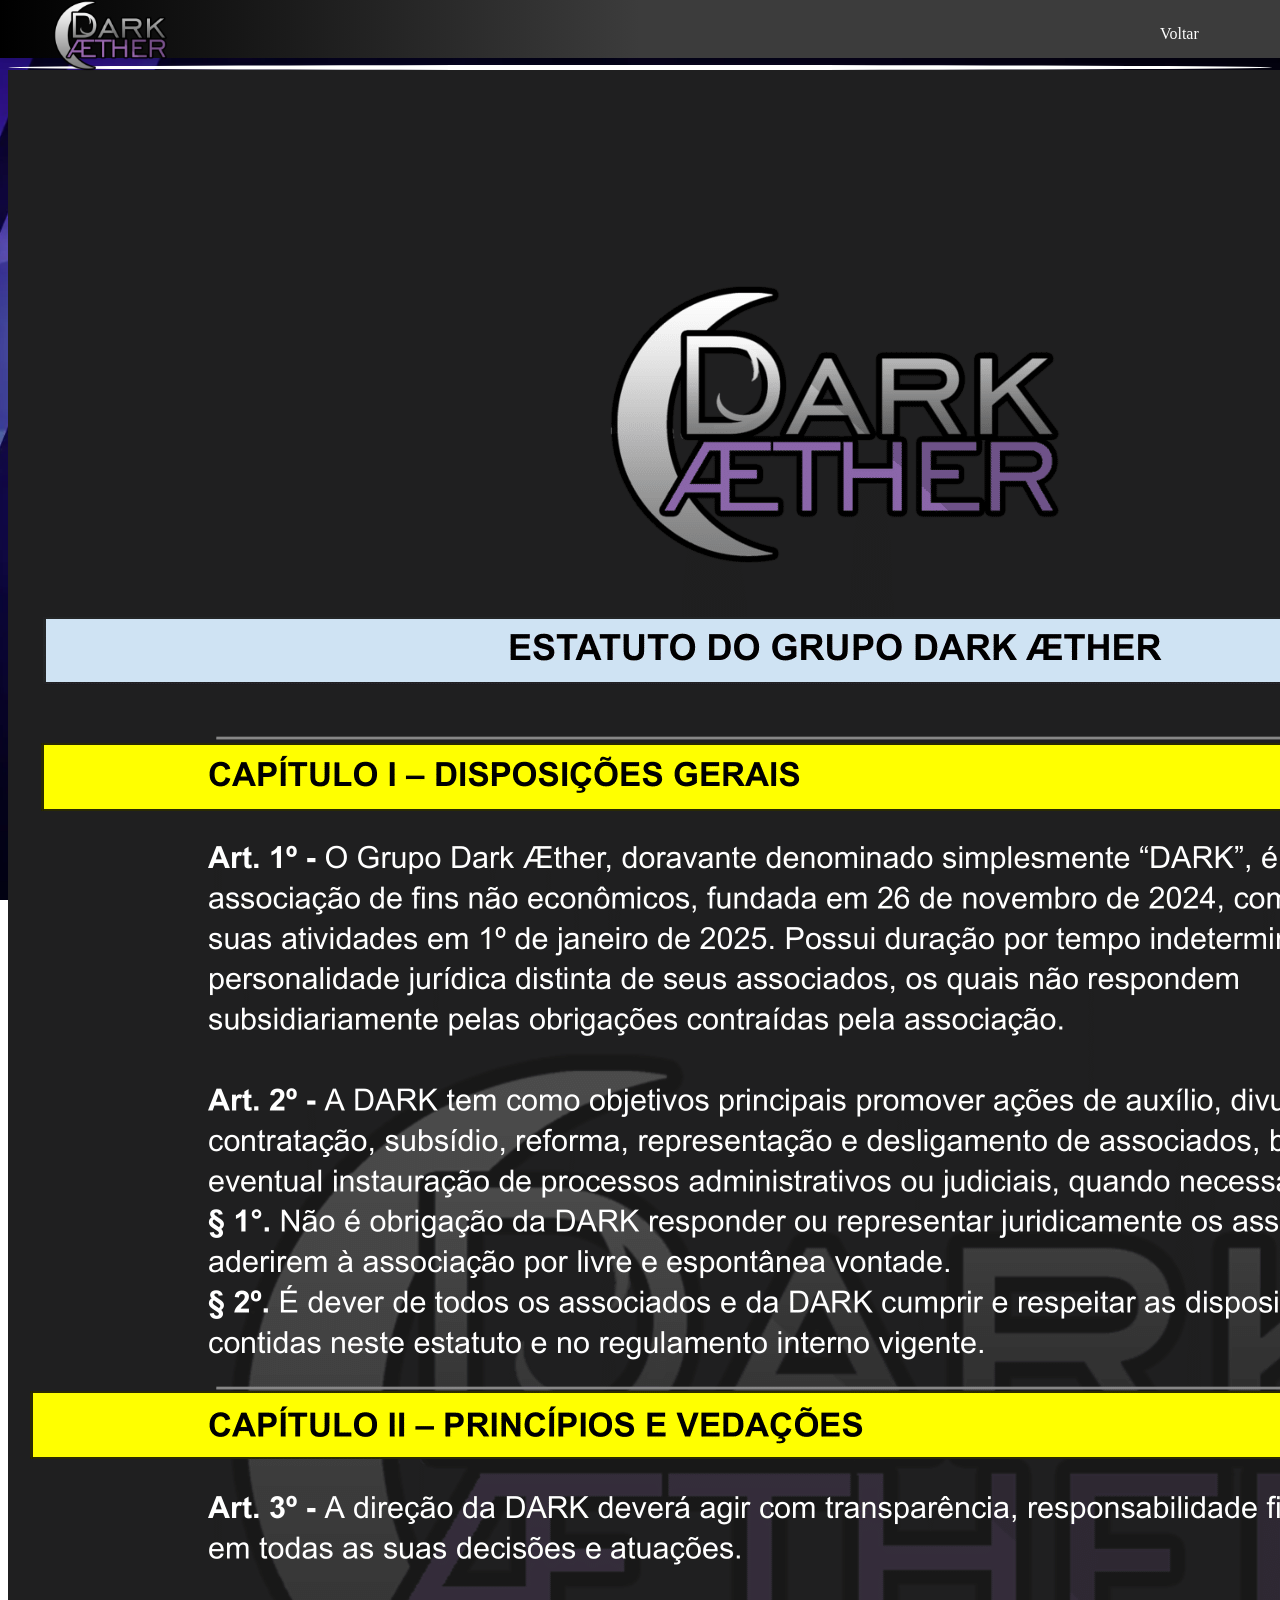
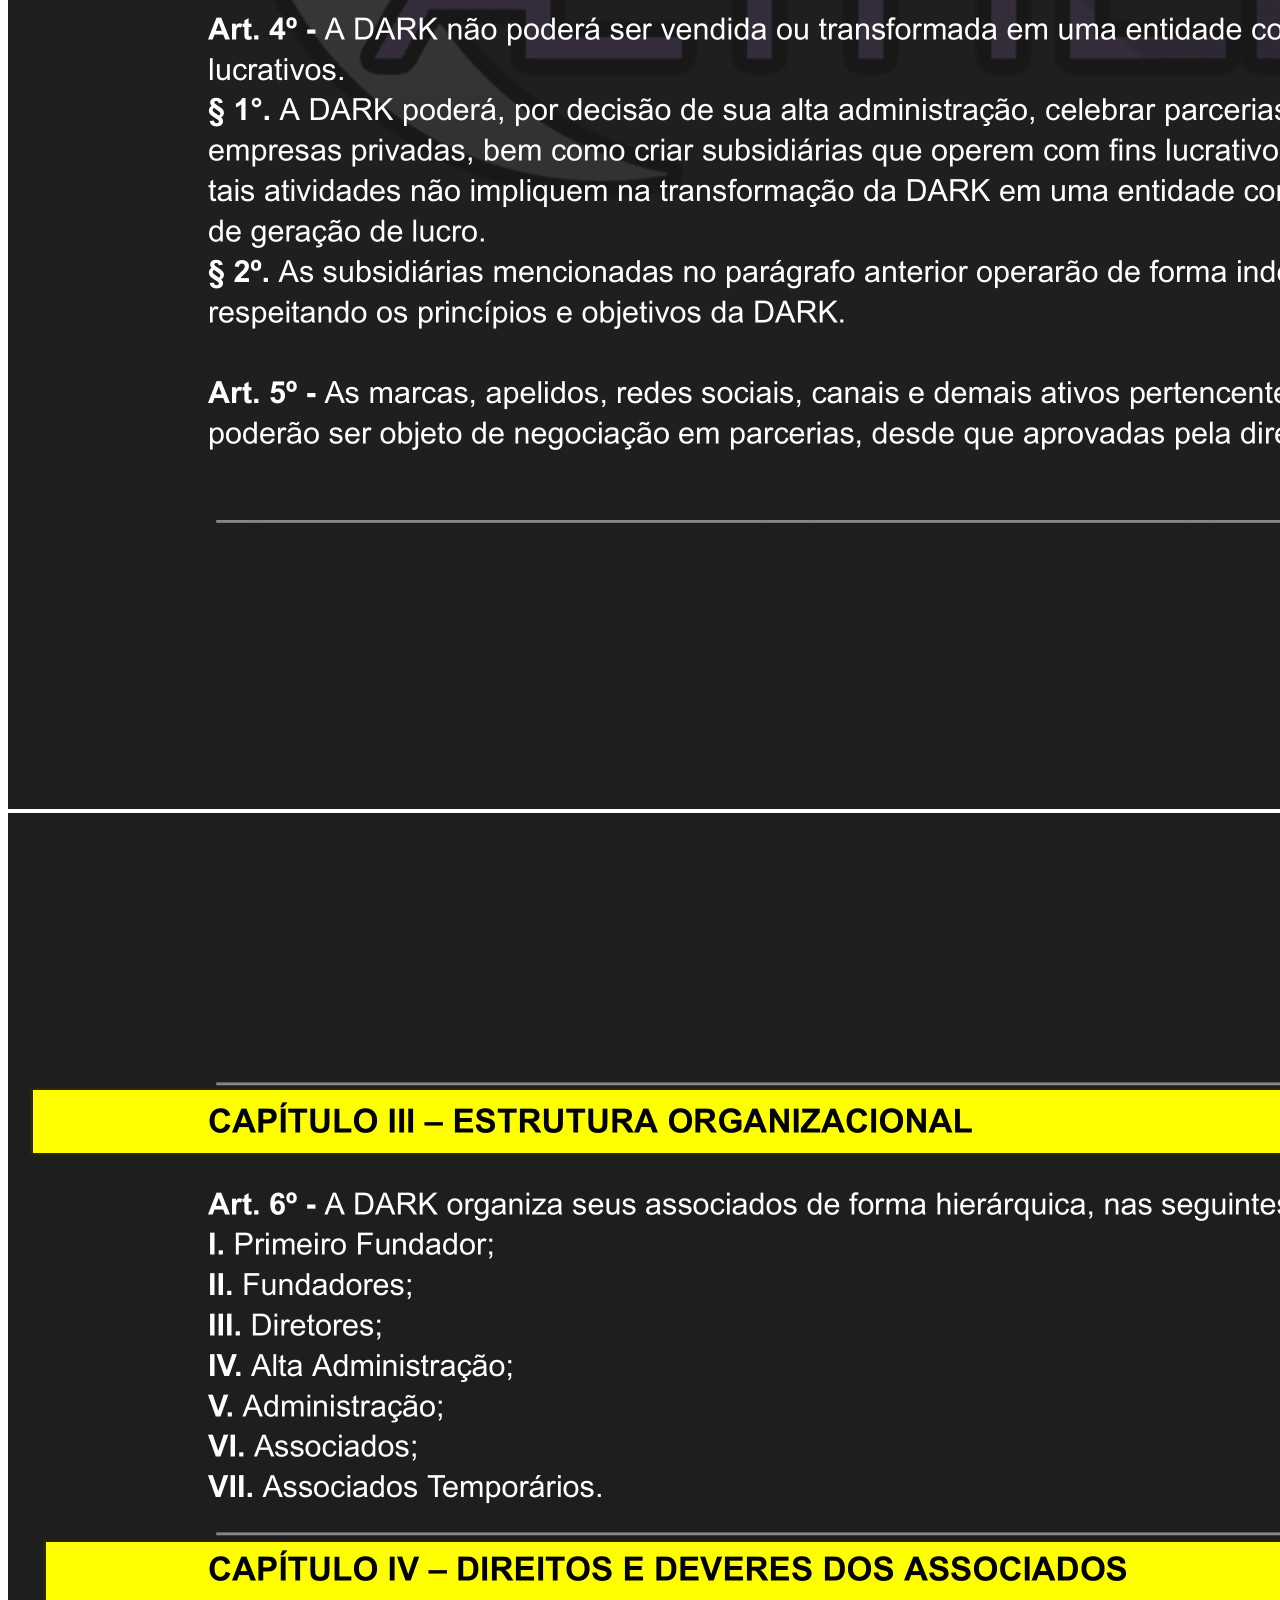
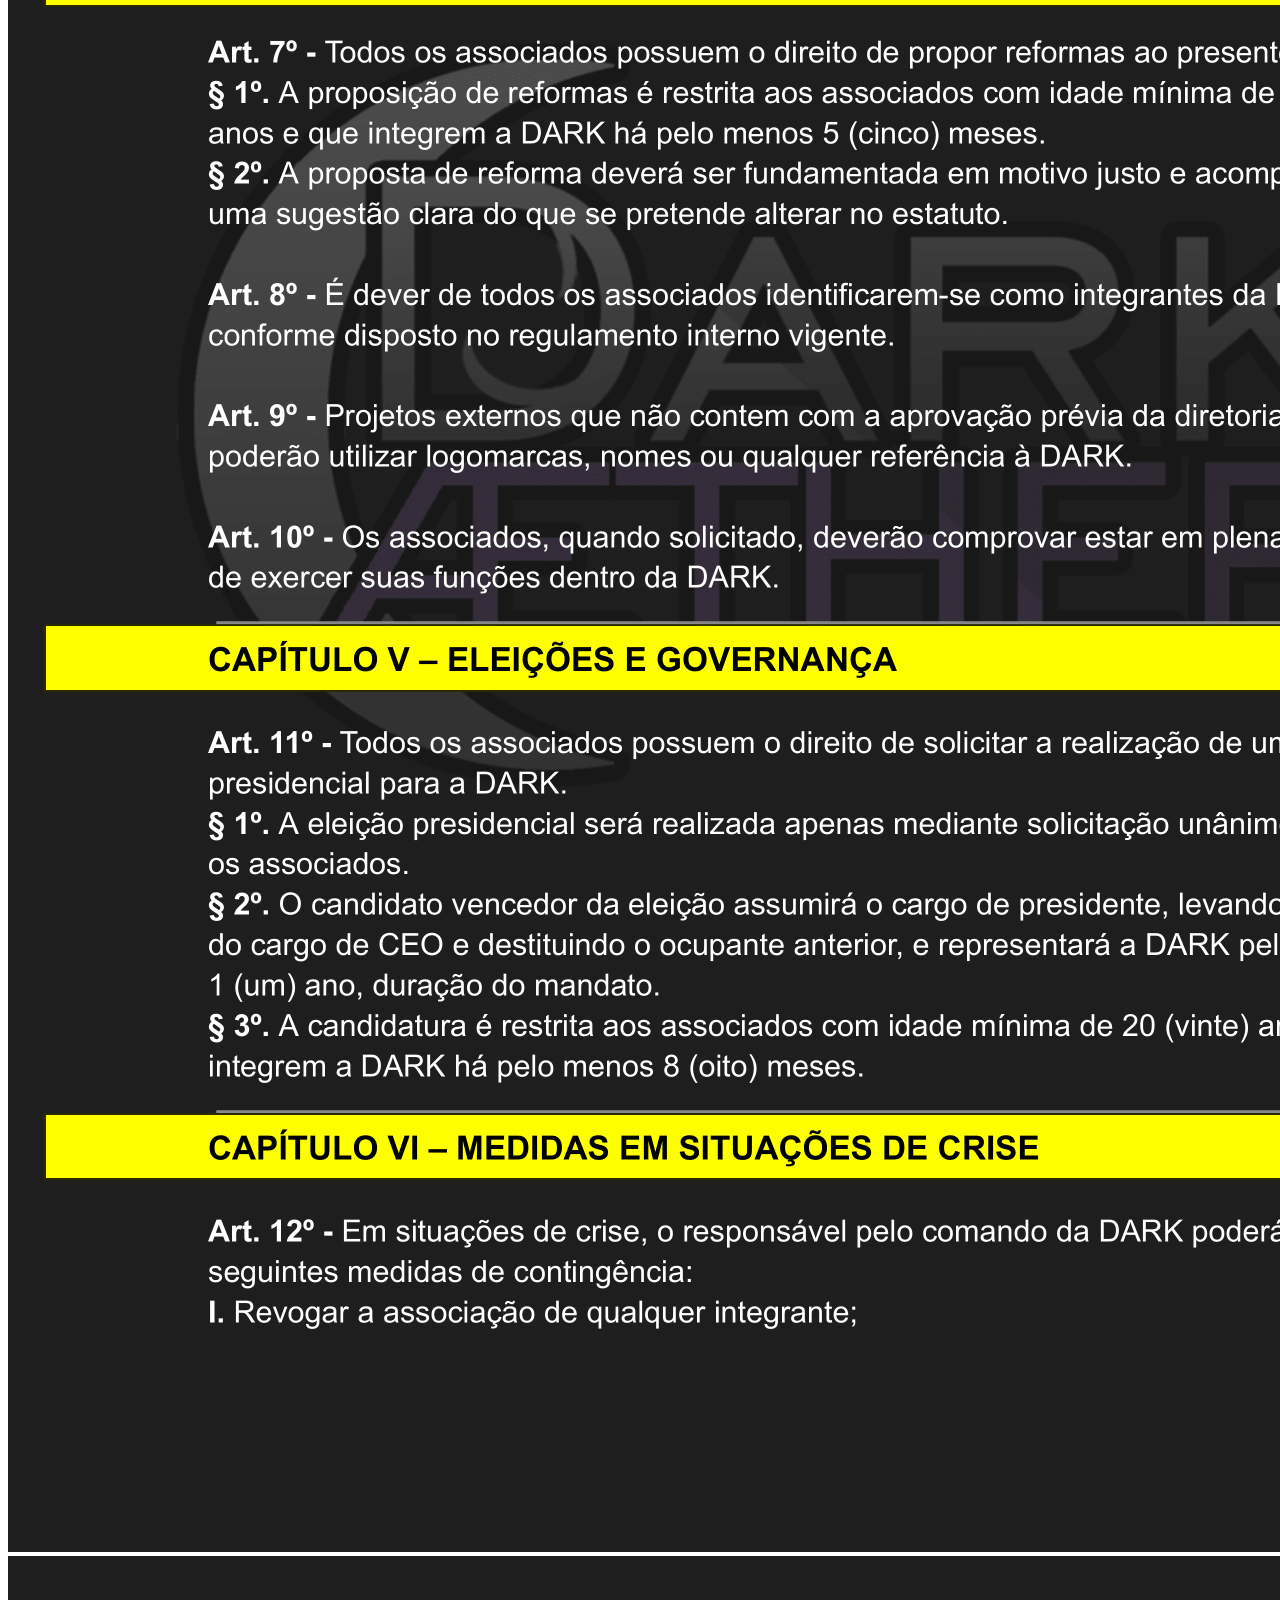
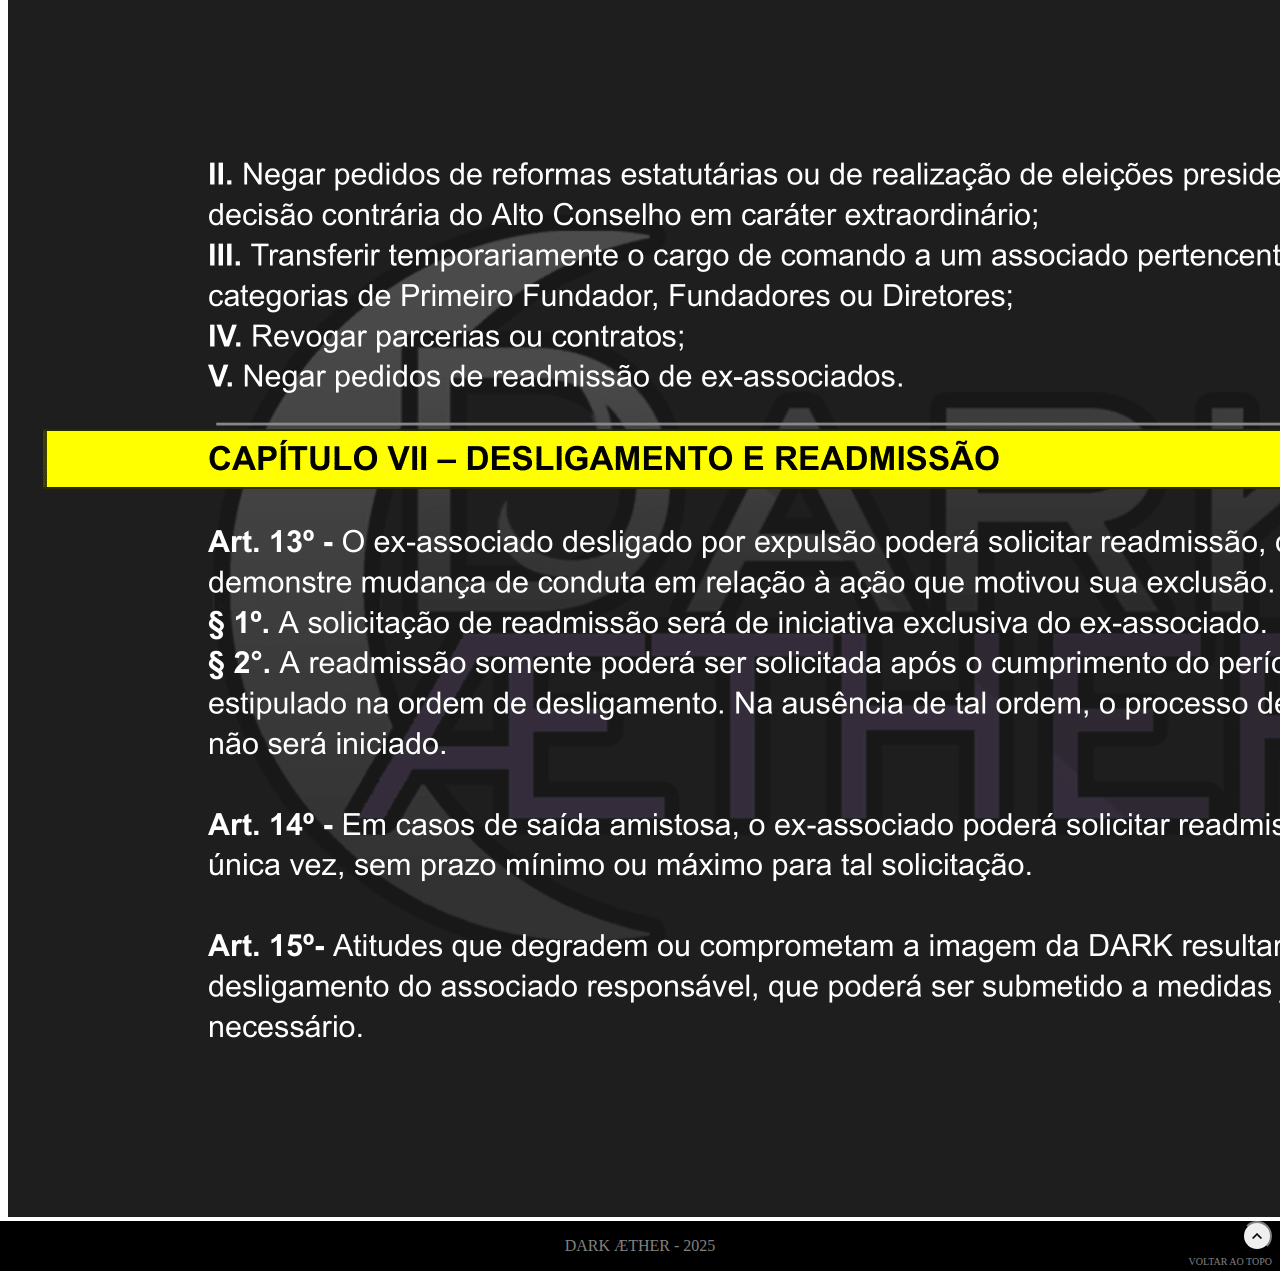
<file: estatuto.html>
<!DOCTYPE html>
<html lang="pt-BR">
<head>
    <meta charset="UTF-8">
    <meta http-equiv="X-UA-Compatible" content="IE=edge">
    <meta name="viewport" content="width=device-width, initial-scale=1.0">
    <meta name="darkreader-lock">
    <link rel="stylesheet" href="style.css"/>
    <!-- <link rel="icon" href="Imagens/iconPq.webp"> -->
    <link rel="icon" href="favicon.ico">
    <title>DARK &AElig;THER</title>
</head>
<body>

    <header class="header">
        <div class="content">
            <input class="mobile-btn" type="checkbox" id="mobile-btn"/>
            <label class="mobile-icon" for="mobile-btn"><span class="hamburguer"></span></label>
            <ul class="nav">
                <li><a href="index.html" title="Voltar">Voltar</a></li>
            </ul>
        </div>
    </header>
    <div><a href="#" class="logo"><img src="Imagens/icon.png" class="icon_DA" title="Dark Aether"></a></div>

    <div style="height: 57px;" id="S1"></div>
    <div style="background: white; height: 5px; border-radius: 50%;" align="center"></div>

    <div align="center">
        <img src="Imagens/Estatuto do Grupo Dark Æther/Estatuto do Grupo Dark Æther-1.png"
        alt="" class="estatutoIMG">
    </div>
    <div align="center">
        <img src="Imagens/Estatuto do Grupo Dark Æther/Estatuto do Grupo Dark Æther-2.png"
        alt="" class="estatutoIMG">
    </div>
    <div align="center">
        <img src="Imagens/Estatuto do Grupo Dark Æther/Estatuto do Grupo Dark Æther-3.png"
        alt="" class="estatutoIMG">
    </div>

    <div>
        <footer class="FT00"> <p>DARK &AElig;THER - 2025</p> </footer>
            <div class="btnVT" align="right">
	            <button class="btn-scroll-top icon_CT">
      		        <img src="Imagens/seta.webp"
        	        alt="Voltar ao topo"
        	        width="10" height="10"/>
	            </button>&nbsp;&nbsp;
	            <br><span style="color: grey; font-size: 10px;">VOLTAR AO TOPO</span>&nbsp;&nbsp;
            </div>
    </div>

    <script>
        const btnScrollTop = document.querySelector(".btn-scroll-top");
        window.addEventListener("scroll", () => {
            if (window.scrollY > 100) {
                btnScrollTop.classList.add("show-btn-scroll-top");
            } else {
                btnScrollTop.classList.remove("show-btn-scroll-top");
            }
        });
        btnScrollTop.addEventListener("click", () => {
            window.scrollTo({
            top: 0,
            behavior: "smooth",
            });
        });
    </script>

</body>
</html>
</file>
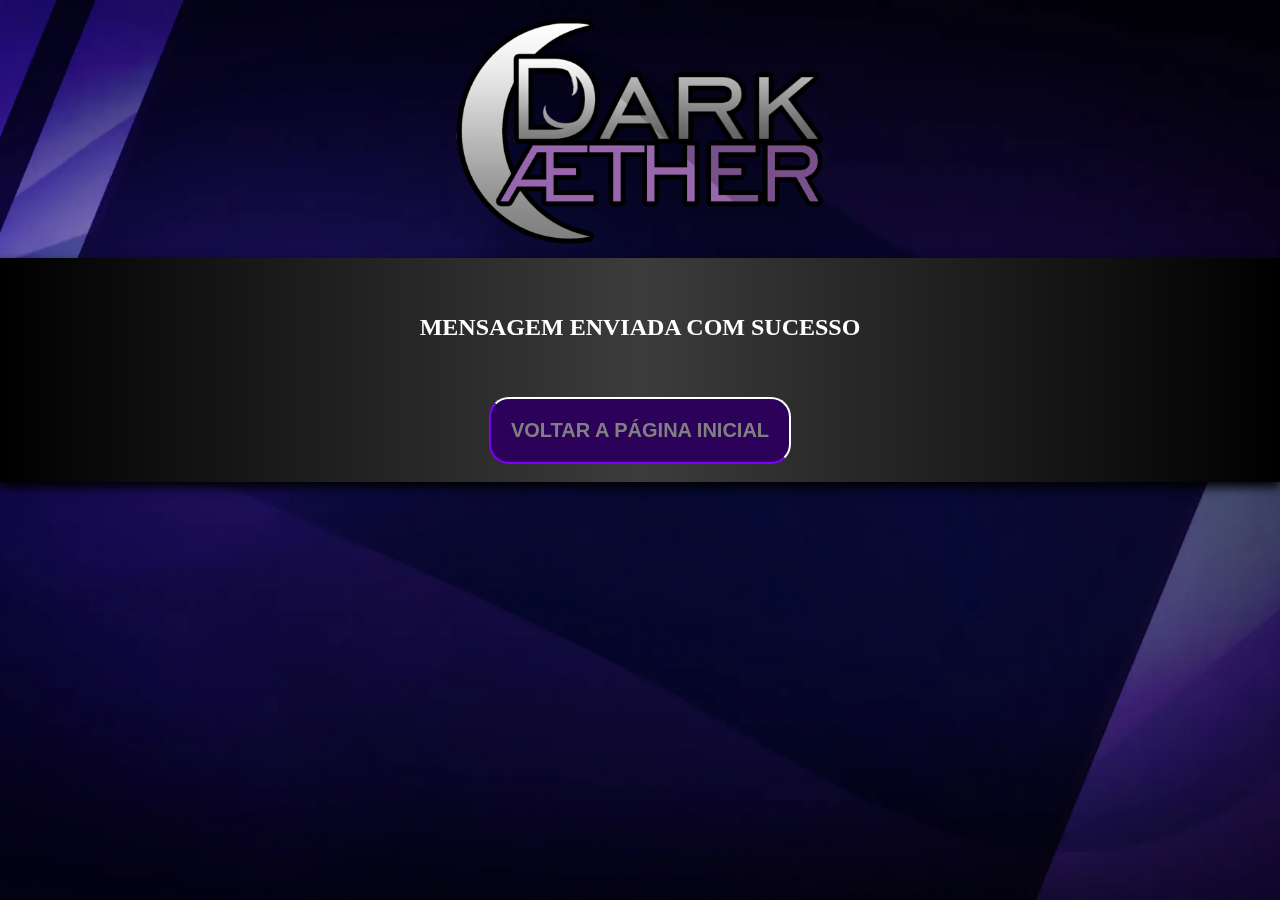
<file: thanks.html>
<!DOCTYPE html>
<html lang="pt-BR">
<head>
    <meta charset="UTF-8">
    <meta http-equiv="X-UA-Compatible" content="IE=edge">
    <meta name="viewport" content="width=device-width, initial-scale=1.0">
    <link rel="stylesheet" href="style.css"/>
    <link rel="icon" href="Imagens/iconPq.webp">
    <title>DARK AETHER</title>
</head>
<body >

    <div align="center" style="width: 100%;">
        <img src="Imagens/Sem_Titulo-2.png"
        alt="" class="OBG-icon">

        <div class="OBG-box">
            <br><br>
            <h2>MENSAGEM ENVIADA COM SUCESSO</h2>
            <br><br>
            <a href='http://darkaether.com.br'>
                <button class="OBG-button">VOLTAR A P&Aacute;GINA INICIAL</button>
            </a>
            <br><br>
        </div>

    </div>

</body>
</html>
</file>
<file: style.css>
﻿.header{
    background: linear-gradient(to right, black, #3c3c3c, #3c3c3c);
    box-shadow: 1px 1px 4px 0 rgba(0,0,0,.1);
    position: fixed;
    top: 0;
    left: 0;
    width: 100%;
    z-index: 2;
    float: left;
}

.icon_DA{height: 70px;}
.icon_DA:hover{opacity: 0.7;}

.logo{
    display: block;
    float: left;
    top: 0;
    position: fixed;
    z-index: 3;
}

.header ul{
    margin: 0;
    padding: 0;
    list-style: none;
    overflow: hidden;
}

.header li a{
  display: block;
  padding: 0.7em 0.5em;
  text-decoration: none;
  transition:.3s;
  border-bottom: 1px #f7f7f7 solid;
}

.header li .pesquisa{
    display: inline-block;
    padding: 0.7em 0.5em;
    text-decoration: none;
    transition:.3s;
    border-bottom: 1px #f7f7f7 solid;
    color:#242424;
    border-radius: 50px;
}

.header li a:hover,
.header .btn-mobile:hover{
    background: rgb(230, 230, 230);
}

.header .nav{
    clear: both;
    max-height: 0;
    transition: max-height .2s ease-out;
}

.header .mobile-icon{
    cursor: pointer;
    display: inline-block;
    float: right;
    padding: 28px 20px;
    position: relative;
    user-select: none;
}

.header .mobile-icon .hamburguer {
    background: #333;
    display: block;
    height: 2px;
    position: relative;
    transition: background .2s ease-out;
    width: 18px;
}

.header .mobile-icon .hamburguer:before,
.header .mobile-icon .hamburguer:after {
    background: #333;
    content: '';
    display: block;
    height: 100%;
    position: absolute;
    transition: all .2s ease-out;
    width: 100%;
}
.header .mobile-icon .hamburguer:before {top: 5px;}
.header .mobile-icon .hamburguer:after {top: -5px;}
.header .mobile-btn {display: none;}
.header .mobile-btn:checked ~ .nav {max-height: 320px;}
.header .mobile-btn:checked ~ .mobile-icon .hamburguer {background: transparent;}
.header .mobile-btn:checked ~ .mobile-icon .hamburguer:before {transform: rotate(-45deg);}
.header .mobile-btn:checked ~ .mobile-icon .hamburguer:after {transform: rotate(45deg);}
.header .mobile-btn:checked ~ .mobile-icon:not(.steps) .hamburguer:before,
.header .mobile-btn:checked ~ .mobile-icon:not(.steps) .hamburguer:after {top: 0;}

.container{
    width:100%;
    float:left;
    margin-top:100px;
}

.content{
    float:left;
    width:92%;
    margin:0 4%;
    filter: invert(1);
}

@media (min-width: 48em){
    .header li { float:left; }
    .header li a {
        padding: 15px 30px;
        margin-top: 10px;
        border-radius: 6px;
    }

    .header .nav {
        clear: none;
        float: right;
        max-height: none;
    }
  
    .header .mobile-icon { display:none; }

    .header li a {
        transition:.3s;
        border-bottom:0;
    }
}

body{
    font-family: Trebuchet MS;
    background: url('Imagens/BG.webp') center center no-repeat fixed; 
    -webkit-background-size: cover;
    -moz-background-size: cover;
    -o-background-size: cover;
    background-size: cover;
}

.icon{
    height: 57px;
}.icon:hover{border-bottom: solid 5px #8AD15B;}

@keyframes go-back{
    0%   {transform: translateX(100px);}
    100% {transform: translateX(0);}
    from {opacity: 0;}
    to   {opacity: 1;}
}

.wrapper_01{
    display: grid;
    grid-template-columns: repeat(6, 80px);
    grid-column-gap: 5em;
    grid-row-gap: 3em;
    justify-content: center;
    justify-items: center;
    animation: go-back 1s;
}

.wrapper_02{
    color: white;
    width: 100%;
    left: 0;
    bottom: -1;
    position: absolute;
    display: grid;
    grid-template-columns: repeat(2, 40%);
    grid-column-gap: 5em;
    grid-row-gap: 3em;
    justify-content: center;
    justify-items: center;
}

.wrapper_03{
    display: grid;
    grid-template-columns: repeat(10, 350px);
    overflow-x: scroll;
    overflow-y: hidden;
    white-space: nowrap;
    width: auto;
    height:220px;
    border: 50px solid rgba(0,0,0,0);
}

@media (max-width: 1000px){
	.wrapper_01{
	    display: grid;
	    grid-template-columns: repeat(17, 150px);
	    overflow-x: scroll;
	    overflow-y: hidden;
	    white-space: nowrap;
	    width: auto;
	    height:380px;
	    border: 10px solid rgba(0,0,0,0);
	    justify-content: left;
        justify-items: left;
	}
}@media (max-width: 600px){.wrapper_01{height:350px;}}

@media (max-width: 600px){.wrapper_02{grid-template-columns: repeat(1, 80%);}}
@media (max-width: 600px){.wrapper_03{border: 20px solid rgba(0,0,0,0);}}

.BG_RS-CE{
    background: linear-gradient(to right, black, rgb(70, 74, 114));
}

.IMG_BG00{
    width: 100%;
    left: 0;
    position: fixed;
    z-index: 0;
}

.IMG_BG01{width: 100%; height: 400px;}

.Title{font-family: Trebuchet MS;}

.T1{position: absolute; left: 0; top: 0; font-size: 50px; color: white;}

.TAL{
    color: white;
    background: linear-gradient(to top, black, #070832, #0F1167);
    font-family: Trebuchet MS;
    font-size: 25px;
    padding: 5px 20px 5px 20px;
    border-radius: 20px;
    border-top: solid 2px black;
    border-bottom: solid 2px white;
}

.mobile-T{display: none;}
@media (max-width: 600px){.mobile-T{display: block; color: white; font-size: 30px;}}

.linha_00{height: 2px;}
.linha_01{background: white;}
.linha_02{height: 10px; width: 10px;}

section div:first-child{
    color: #7b00ff;
    background-color: #7b00ff;
    width: 80%; //height: 150px; height: auto;
    position: relative;
    border-radius: 20px;
    box-shadow: 0px 5px 10px black;
}

section div:last-child{
    color: white;
    background: linear-gradient(to right, black, black, black, #2c015a);
    width: 80%; height: auto;
    position: relative;
    border-radius: 20px;
    margin-top: -140px;
    margin-left: 20px;
    border: solid 2px white;
}

.slideshow-container{
    width: 100%;
    position: relative;
    margin: auto;
    z-index: 0;
    box-shadow: 0px 5px 10px black;
}

.slideshow{
    display: none;
}

.slideshow img{
    top: 10%;
    width: 100%;
    border-radius: 0 0 10px 10px;
    position: relative;
}

.imgSlide{
    width: 100%; height: 300px;
    border-radius: 0 0 10px 10px;
    background: rgba( 255, 255, 255, 0.35 );
    box-shadow: 0 8px 32px 0 rgba( 31, 38, 135, 0.37 );
    backdrop-filter: blur( 13.5px );
    -webkit-backdrop-filter: blur( 13.5px );
    border: 1px solid rgba( 255, 255, 255, 0.18 );
}

.IS01{background-image: url(Imagens/ImgSl/IS-Ayano-Sano.webp); background-position: center; background-repeat: no-repeat; background-size: cover;}
.IS02{background-image: url(Imagens/ImgSl/IS-Bella_Naomi.webp); background-position: center;  background-repeat: no-repeat; background-size: cover;}
.IS03{background-image: url(Imagens/ImgSl/IS-Burrinha-Boco.webp); background-position: center;  background-repeat: no-repeat; background-size: cover;}
.IS04{background-image: url(Imagens/ImgSl/IS-CoffeeSan.webp); background-position: center;  background-repeat: no-repeat; background-size: cover;}
.IS05{background-image: url(Imagens/ImgSl/IS-Desu.webp); background-position: center; background-repeat: no-repeat; background-size: cover;}
.IS06{background-image: url(Imagens/ImgSl/IS-Hino-Sana.webp); background-position: center; background-repeat: no-repeat; background-size: cover;}
.IS07{background-image: url(Imagens/ImgSl/IS-Jingle-Bell.webp); background-position: center;  background-repeat: no-repeat; background-size: cover;}
.IS08{background-image: url(Imagens/ImgSl/IS-Julia-Queen.webp); background-position: center; background-repeat: no-repeat; background-size: cover;}
.IS09{background-image: url(Imagens/ImgSl/IS-Kuroy-Wildhavoc.webp); background-position: center; background-repeat: no-repeat; background-size: cover;}
.IS10{background-image: url(Imagens/ImgSl/IS-Lady_Clara_Reis.webp); background-position: center;  background-repeat: no-repeat; background-size: cover;}
.IS11{background-image: url(Imagens/ImgSl/IS-Lady-Wise-Plus.webp); background-position: center;  background-repeat: no-repeat; background-size: cover;}
.IS12{background-image: url(Imagens/ImgSl/IS-LauraNuub.webp); background-position: center; background-repeat: no-repeat; background-size: cover;}
.IS13{background-image: url(Imagens/ImgSl/IS-Lykos-Apokryphos.webp); background-position: center; background-repeat: no-repeat; background-size: cover;}
.IS14{background-image: url(Imagens/ImgSl/IS-Mei-Zukamori.webp); background-position: center;  background-repeat: no-repeat; background-size: cover;}
.IS15{background-image: url(Imagens/ImgSl/IS-Nethozzeth.webp); background-position: center;  background-repeat: no-repeat; background-size: cover;}
.IS16{background-image: url(Imagens/ImgSl/IS-Pudim.webp); background-position: center; background-repeat: no-repeat; background-size: cover;}

.prev,
.next{
    cursor: pointer;
    position: absolute;
    top: 50%;
    width: auto;
    margin-top: -22px;
    padding: 16px;
    color: white;
    font-weight: bold;
    font-size: 18px;
    transition: 0.6s ease;
    border-radius: 0 50px 50px 0;
    visibility: hidden;
}

.next{
    right: 0;
    border-radius: 50px 0 0 50px;
}

.prev:hover,
.next:hover{
    background-color: rgba(0, 0, 0, 0.8);
}

.legenda{
    width: auto;
    color: #fdfdfd;
    font-size: 0.9em;
    padding:5px;
    position: absolute;
    top: 18%;
    text-align: left;
    background-color: rgba(0, 0, 0, 0.4);
    border-left: solid 3px white;
    left: 10%;
}
@media (max-width: 800px){.legenda{font-size: 20px;}}

.numeracao{
    color: #f2f2f2;
    font-size: 12px;
    padding: 8px 12px;
    position: absolute;
    top: 0;
    visibility:hidden
}

.paginacao{ 
    width:100%; 
    float:left;
    margin: 10px 0;
    text-align: center;
}

.dot{
    cursor: pointer;
    height: 13px;
    width: 13px;
    margin: 0 4px;
    border-radius: 50px;
    background-color: #7b00ff;
    display: inline-block;
    transition: background-color 0.6s ease;
    visibility: hidden;
}

.ativo,
.dot:hover{background-color: #242424;}

.fade{
    -webkit-animation-name: fade;
    -webkit-animation-duration: 2s;
    animation-name: fade;
    animation-duration: 2s;
}

@-webkit-keyframes fade{from {opacity: .4;} to {opacity: 1;}}

@keyframes fade{from {opacity: .4;} to {opacity: 1;}}

@media (min-width:60em){
    .legenda   {font-size:2em; padding:8px;}
    .paginacao {margin:20px 0;}
    .dot       {width:18px; height:18px;}
}

.scroll {
    margin-inline: auto;
    width: 100%;
    border-radius: 5px;
    overflow: hidden;
    mask: linear-gradient(to right, transparent, red 15%, red 85%, transparent);
}

.scroll__container {
    display: flex;
    gap: 10px;
    width: max-content;
    animation: scrollInfinito 50s linear infinite;
}

.scroll__item {
    background-color: black;
    color: rgb(36, 35, 35);
    padding: 10px 20px;
    white-space: nowrap;
    border-radius: 5px;
    opacity: 0.5;
}

@keyframes scrollInfinito {
    to {translate: calc(-50% - 5px);}
}

.cartao{
    transition: all 0.3s ease;
    perspective: 1000px;
    transform: translateY(50px);
}
@media (max-width: 600px){.cartao{transform: translateY(10px);}}

.cartao-container{
    position: relative;
    width: 200px; height: 300px;
    transition: transform .4s;
    transform-style: preserve-3d;
}

.cartao:hover .cartao-container{
    transform: rotateY(180deg);
}

.cartao-front, .cartao-back{
    box-shadow: 0px 5px 10px black;
    border-radius: 10px;
    position: absolute;
    width: 100%; height: 100%;
    backface-visibility: hidden;
    z-index: 1;
}

.cartao-front{
    background-image: url(Imagens/CardVerso.webp);
    background-repeat: no-repeat;
    background-size: cover;
    border: solid 5px white;
}

.cartao-back{
    transform: rotateY(180deg);
    background-image: url(Imagens/BB-05.webp);
    background-repeat: no-repeat;
    background-size: cover;
    border: solid 5px white;
    font-weight: bold;
    font-family: Trebuchet MS;
    font-size: 15px;
}

.CB-001{
    background: white;
    color: #7b00ff;
    border-radius: 10px;
    font-size: 17px;
}
.CB-002{
    color: #7b00ff;
    text-shadow: 0 0 3px white, 0 0 5px white;
    word-break: break-all;
}

.capas{
    box-shadow: 0px 5px 10px black;
    width: 200px; height: 300px;
    border-radius: 10px;
    transition: all 0.3s ease;
    background: linear-gradient(to right, #f9f9f9, rgb(30, 0, 50));
    background-image: url(Imagens/BB-05.png);
    background-repeat: no-repeat;
    background-size: cover;
    border: solid 5px white;
    position: relative;
    transform: translateY(50px);
}
@media (max-width: 600px){.capas{transform: translateY(10px);}}

.capas:hover{
    transform: translateY(0px);
    cursor: pointer;
    z-index: 1;
}

.capas_verso{
    box-shadow: 0px 5px 10px black;
    width: 200px; height: 300px;
    border-radius: 10px;
    background: linear-gradient(to right, #f9f9f9, rgb(30, 0, 50));
    background-image: url(Imagens/BG-01.png);
    background-repeat: no-repeat;
    background-size: cover;
    border: solid 5px white;
    position: relative;
    transform: translateY(50px);
}

.CF:hover{border: solid 5px #7b00ff;}

.CF_D:hover{
    background: linear-gradient(to right, #8AD15B, rgb(36, 35, 35));
    border: solid 5px #8AD15B;
}

.OBG-icon{width: 30%;}
.OBG-box{
    color: white;
    background: linear-gradient(to right, black, #3c3c3c, black);
    box-shadow: 0px 5px 10px black;
    position: fixed;
    left: 0;
    width: 100%;
}
.OBG-button{
    color: grey;
    background: #2c015a;
    font-weight: bold;
    font-size: 20px;
    padding: 20px;
    border: 0;
    border-radius: 20px;
    border-left: solid 2px #7b00ff;
    border-bottom: solid 2px #7b00ff;
    border-right: solid 2px white;
    border-top: solid 2px white;
}
.OBG-button:hover{
    color: white;
    background: #430288;
}

.news{
    box-shadow: 0px 5px 10px black;
    width: 300px; height: 200px;
    border-radius: 10px;
    -webkit-transition: -webkit-transform 0.3s ease;
    transition: all 0.3s ease;
    background: linear-gradient(to right, #f9f9f9, rgb(30, 0, 50));
    //background-image: url(Imagens/BB-05.png);
    background-repeat: no-repeat;
    background-size: cover;
    //border: solid 5px white;
    position: relative;
    //transform: translateY(50px);
}

.container-news{
    position: relative;
    overflow: hidden;
    width: 300px; height: 200px;
    //margin: 100px;
    border-radius: 10px;
}

.container-news img{
    max-width: 100%;
    -moz-transition: all 0.5s;
    -webkit-transition: all 0.5s;
    transition: all 0.5s;
}

.container-news:hover img{
    -moz-transform: scale(1.2);
    -webkit-transform: scale(1.2);
    transform: scale(1.2);

    //transform: translateY(-2px);
    //border-bottom: solid 5px #7b00ff;
    //-webkit-transform: scale(1.1);
    //transform: scale(1.5);
}

.form{
    width: 100%;
    display: inline-flex;
}
.INP_01{width: 100%; height: 30px;}
.INP_02{width: 100%; height: 100px;}
.form input,
.form textarea{border-radius: 5px; border: 0;}
.form textarea{resize: vertical;}

.esp_RS{width: 50px;}

.icon_RS{
    width: 50px; height: 50px;
    box-shadow: 0px 5px 10px black;
    border-radius: 50px;
    transition: all 0.3s ease;
}
.icon_RS:hover{
    transform: translateY(-10px);
    cursor: pointer;
    //border-bottom: solid 5px #7b00ff;
}

.icon_scroll{height: 20px;}

.text_RS{font-size: 12px;}

.icon_CT{
    width: 30px; height: 30px;
    border-radius: 50px;
    border-top: 2px solid grey;
    border-right: 2px solid grey;
    border-bottom: 2px solid black;
    border-left: 2px solid black;
}.icon_CT_v{width: 30px; height: 30px; border: 2px solid rgba(0,0,0,.0);}

.btnVT{
    right: 0;
    position: absolute;
    z-index: 1;
    bottom: -1;
}

.enviar{
    color: white;
    background: black;
    width: 100%; height: 30px;
    border: 0; border-radius: 10px;
}.enviar:hover{background: #7b00ff;}

a{text-decoration: none; color: black;}
a:hover{cursor: pointer;}

details{color: rgb(36, 35, 35); font-size: 20px;}
summary{text-align: center;}
summary:hover{background: linear-gradient(to right, #f9f9f9, rgb(36, 35, 35), #f9f9f9); color: white; cursor: pointer;}

footer{
    color: gray;
    background: black;
    height: 50px;
    text-align: center;
    font-family: Trebuchet MS;
    left: 0;
    width: 100%;
    position: absolute;
}

.FT00{bottom: -1;}
</file>
